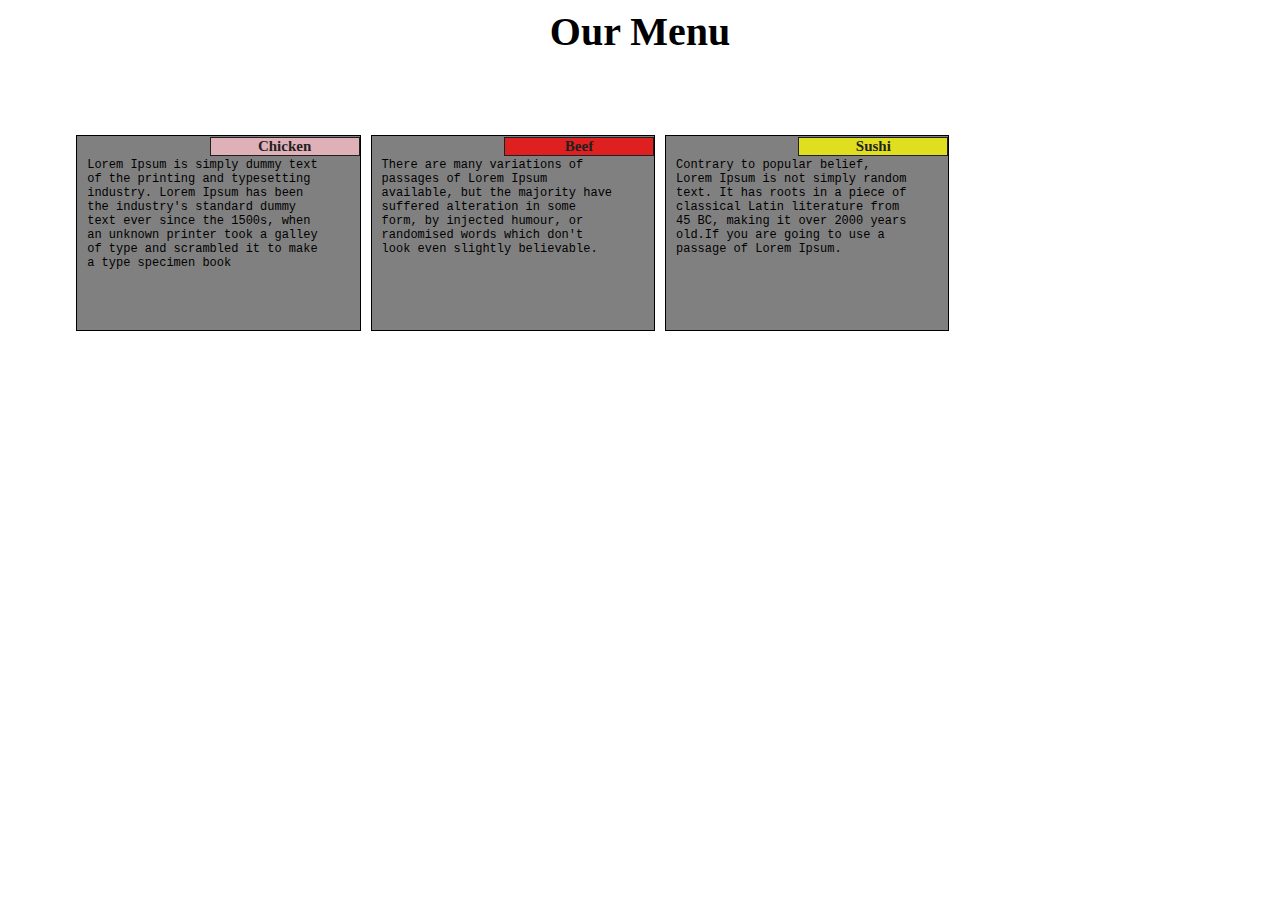
<file: module2-solution/index.html>
<!DOCTYPE html>
<html>
    <head>
        <title>Assignment Solution for Module2</title>
        <link rel="stylesheet" href="CSS/module2.css">
        <meta name="viewport" content="width=device-width, initial-scale=1">
    </head>
    <body>
        <div id="mainmenu">
            Our Menu
        </div>
        <div class="container">
            <div class="col_lg_3 col_md_5 col_sm_12" , id="id1">
                <p>Lorem Ipsum is simply dummy text of the printing and typesetting industry. 
                Lorem Ipsum has been the industry's standard dummy text ever since the 1500s, 
                when an unknown printer took a galley of type and scrambled it to make a type specimen book</p>
                <section id="chicken">
                    Chicken
                </section>
            </div>
            <div class="col_lg_3 col_md_5 col_sm_12" ,  id="id2">
                <p>There are many variations of passages of Lorem Ipsum available, but the majority have suffered alteration in some form, 
                by injected humour, or randomised words which don't look even slightly believable. 
                </p>
                 <section id="beef">
                    Beef
                </section>
            </div>
            <div class="col_lg_3 col_md_12 col_sm_12", id="id3">
                <p>Contrary to popular belief, Lorem Ipsum is not simply random text. It has roots in a piece of classical 
                Latin literature from 45 BC, making it over 2000 years old.If you are going to use a passage of Lorem Ipsum.</p>
                <section id="sushi">
                    Sushi
                </section>
            </div>
        </div>
    </body>
</html>
</file>
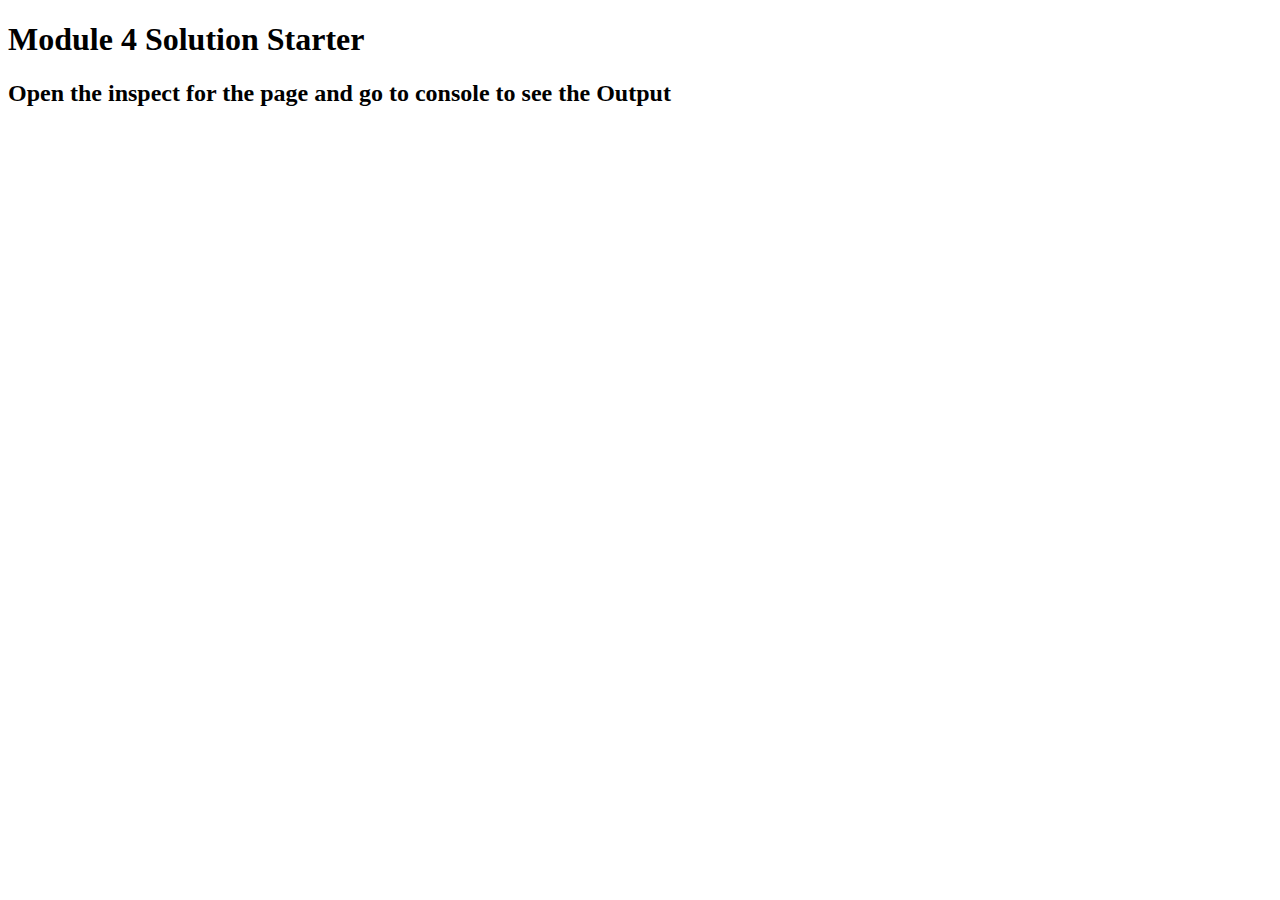
<file: module4-solution/index.html>
<!DOCTYPE html>
<html>
<head>
  <meta charset="utf-8">
  <title>Module 4 Solution Starter</title>
  <script src="SpeakHello.js"></script>
  <script src="SpeakGoodBye.js"></script>
  <script src="script.js"></script>
</head>
<body>
  <h1>Module 4 Solution Starter</h1>
  <h2> Open the inspect for the page and go to console to see the Output </h2>
</body>
</html>
</file>
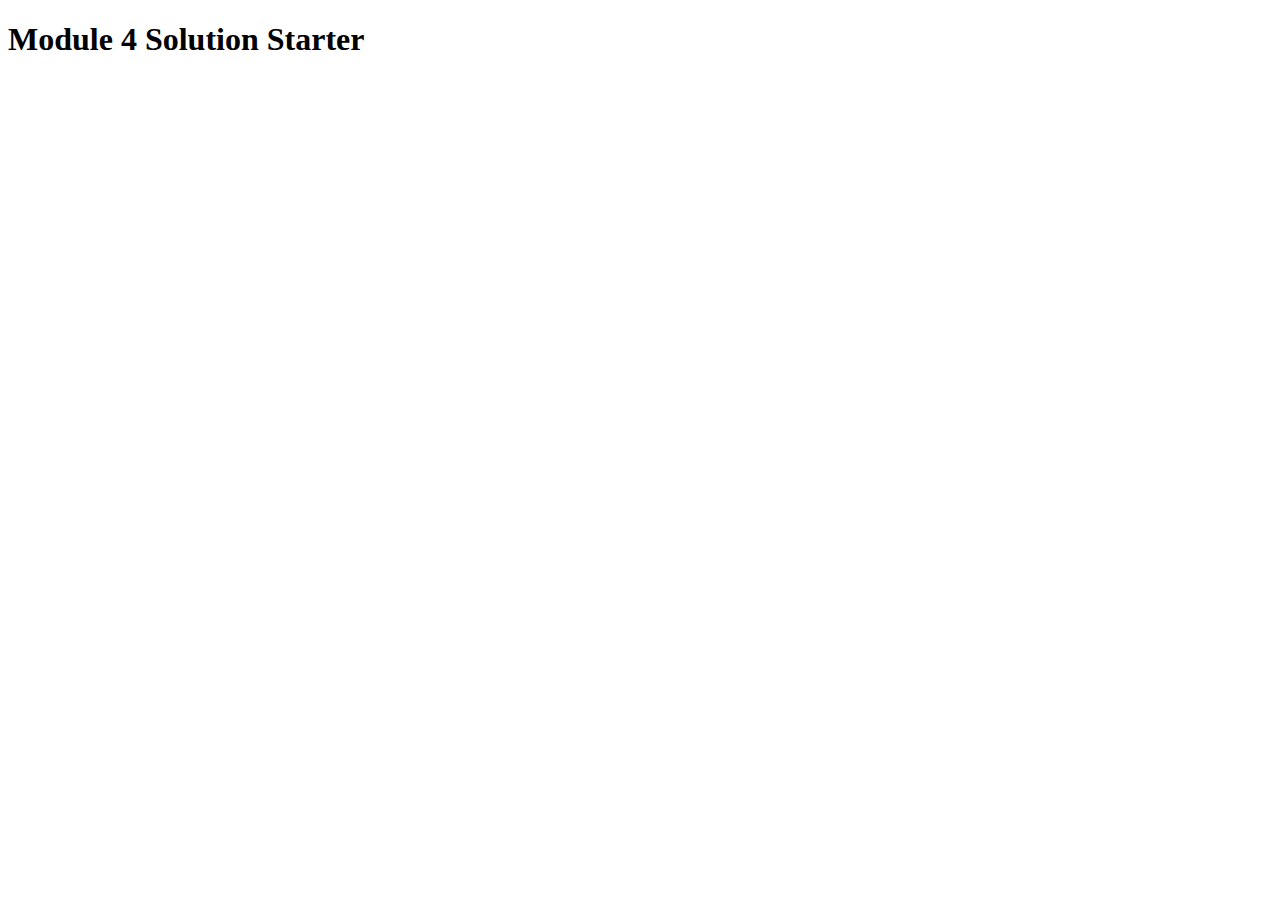
<file: Solution-Module3/module4-solution/index.html>
<!DOCTYPE html>
<html>
<head>
  <meta charset="utf-8">
  <title>Module 4 Solution Starter</title>
  <script src="SpeakHello.js"></script>
  <script src="SpeakGoodBye.js"></script>
  <script src="script.js"></script>
</head>
<body>
  <h1>Module 4 Solution Starter</h1>
</body>
</html>
</file>
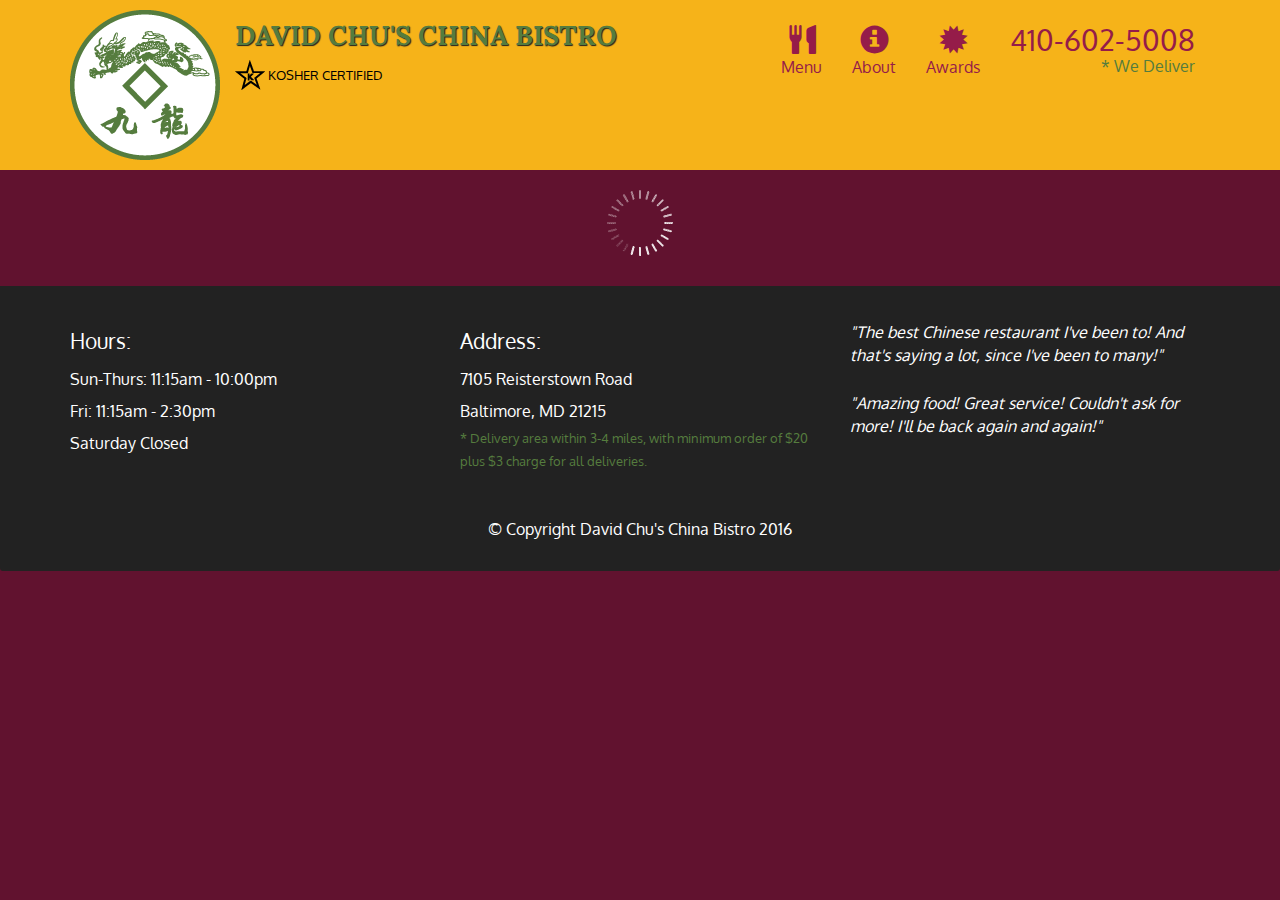
<file: module5-solution/assignment5/assignment5-solution-starter/index.html>
<!doctype html>
<html lang="en">
  <head>
    <meta charset="utf-8">
    <meta http-equiv="X-UA-Compatible" content="IE=edge">
    <meta name="viewport" content="width=device-width, initial-scale=1">
    <title>David Chu's China Bistro</title>
    <link rel="stylesheet" href="css/bootstrap.min.css">
    <link rel="stylesheet" href="css/styles.css">
    <link href='https://fonts.googleapis.com/css?family=Oxygen:400,300,700' rel='stylesheet' type='text/css'>
    <link href='https://fonts.googleapis.com/css?family=Lora' rel='stylesheet' type='text/css'>
  </head>
<body>
  <header>
    <nav id="header-nav" class="navbar navbar-default">
      <div class="container">
        <div class="navbar-header">
          <a href="index.html" class="pull-left visible-md visible-lg">
            <div id="logo-img" alt="Logo image"></div>
          </a>

          <div class="navbar-brand">
            <a href="index.html"><h1>David Chu's China Bistro</h1></a>
            <p>
              <img src="images/star-k-logo.png" alt="Kosher certification">
              <span>Kosher Certified</span>
            </p>
          </div>

          <button id="navbarToggle" type="button" class="navbar-toggle collapsed" data-toggle="collapse" data-target="#collapsable-nav" aria-expanded="false">
            <span class="sr-only">Toggle navigation</span>
            <span class="icon-bar"></span>
            <span class="icon-bar"></span>
            <span class="icon-bar"></span>
          </button>
        </div>
        
        <div id="collapsable-nav" class="collapse navbar-collapse">
           <ul id="nav-list" class="nav navbar-nav navbar-right">
            <li id="navHomeButton" class="visible-xs active">
              <a href="index.html">
                <span class="glyphicon glyphicon-home"></span> Home</a>
            </li>
            <li id="navMenuButton">
              <a href="#" onclick="$dc.loadMenuCategories();">
                <span class="glyphicon glyphicon-cutlery"></span><br class="hidden-xs"> Menu</a>
            </li>
            <li>
              <a href="#">
                <span class="glyphicon glyphicon-info-sign"></span><br class="hidden-xs"> About</a>
            </li>
            <li>
              <a href="#">
                <span class="glyphicon glyphicon-certificate"></span><br class="hidden-xs"> Awards</a>
            </li>
            <li id="phone" class="hidden-xs">
              <a href="tel:410-602-5008">
                <span>410-602-5008</span></a><div>* We Deliver</div>
            </li>
          </ul><!-- #nav-list -->
        </div><!-- .collapse .navbar-collapse -->
      </div><!-- .container -->
    </nav><!-- #header-nav -->
  </header>

  <div id="call-btn" class="visible-xs">
    <a class="btn" href="tel:410-602-5008">
    <span class="glyphicon glyphicon-earphone"></span>
    410-602-5008
    </a>
  </div>
  <div id="xs-deliver" class="text-center visible-xs">* We Deliver</div>

  <div id="main-content" class="container"></div>

  <footer class="panel-footer">
    <div class="container">
      <div class="row">
        <section id="hours" class="col-sm-4">
          <span>Hours:</span><br>
          Sun-Thurs: 11:15am - 10:00pm<br>
          Fri: 11:15am - 2:30pm<br>
          Saturday Closed
          <hr class="visible-xs">
        </section>
        <section id="address" class="col-sm-4">
          <span>Address:</span><br>
          7105 Reisterstown Road<br>
          Baltimore, MD 21215
          <p>* Delivery area within 3-4 miles, with minimum order of $20 plus $3 charge for all deliveries.</p>
          <hr class="visible-xs">
        </section>
        <section id="testimonials" class="col-sm-4">
          <p>"The best Chinese restaurant I've been to! And that's saying a lot, since I've been to many!"</p>
          <p>"Amazing food! Great service! Couldn't ask for more! I'll be back again and again!"</p>
        </section>
      </div>
      <div class="text-center">&copy; Copyright David Chu's China Bistro 2016</div>
    </div>
  </footer>

  <!-- jQuery (Bootstrap JS plugins depend on it) -->
  <script src="js/jquery-2.1.4.min.js"></script>
  <script src="js/bootstrap.min.js"></script>
  <script src="js/ajax-utils.js"></script>
  <script src="js/script.js"></script>
</body>
</html>
</file>
<file: module2-solution/CSS/module2.css>
*{
    box-sizing: border-box;
}

#mainmenu{
    margin-bottom: 75px;
    margin-left: auto;
    margin-right: auto;
    width: 90%;
    background-color: white;
    color: black;
    font-size: 40px;
    font-weight: bold;
    font-family:cursive;
    font-style: normal;
    text-align: center;
}


div.container{
    background-color:white;
    width: 90%;
    margin-left: auto;
    margin-right:auto;
}
div#id1{

    background-color:grey;
    position: relative;
    margin:5px;
    padding:10px;
    border: 1px solid black;

}
div#id2{
 
    background-color:grey;
    position: relative;
    margin:5px;
    padding:10px;
    border: 1px solid black;
}
div#id3{
    background-color:grey;
    position: relative;
    margin:5px;
    padding:10px;
    border: 1px solid black;
}

p{
font-size: 12px;
font-family: 'Courier New', Courier, monospace;
height: 150px;
width: 90%;
}

#chicken{
    background-color: pink;
    opacity: 75%;
    position:absolute;
    font-size: 15px;
    font-weight:bolder;
    top: 1px;
    right: 0px;
    border: 1px black solid;
    width: 150px;
    text-align: center;
}
#beef{
    font-size: 15px;
    background-color: red;
    opacity: 75%;
    font-weight:bolder;
    position:absolute;
    top: 1px;
    right: 0px;
    border: 1px black solid;
    width: 150px;
    text-align: center;
}
#sushi{
    font-size: 15px;
    background-color: yellow;
    opacity: 75%;
    font-weight:bolder;
    position:absolute;
    top: 1px;
    right: 0px;
    border: 1px black solid;
    width: 150px;
    text-align: center;
}

.row{
    width: 100%;
}
/********* For Desktop ************/

@media (min-width: 992px) 
{
    .col_lg_1, .col_lg_2, .col_lg_3, .col_lg_4, .col_lg_5, .col_lg_6, .col_lg_7, .col_lg_8, .col_lg_10, .col_lg_11, .col_lg_12 
    {
        float: left;
    }
    .col_lg_1{
        width:8.33%;
    }
    .col_lg_2{
        width:16.66%;
    }
    .col_lg_3{
        width: 25%;
    }
    .col_lg_4{
        width: 33%;
    }
    .col_lg_5{
        width:45.66%;
    }
    .col_lg_6{
        width: 50%;
    }
    .col_lg_7{
        width: 58.33%;
    }
    .col_lg_8{
        width:66.66%;
    }
    .col_lg_9{
        width:75%;
    }
    .col_lg_10{
        width:83.33%;
    }
    .col_lg_11{
        width:91.66%;
    }
    .col_lg_12{
        width: 100%;
    }
}

/********* For Tablet ************/
@media (min-width: 768px) and (max-width: 991px) 
{
    .col_md_1, .col_md_2, .col_md_3, .col_md_4, .col_md_5, .col_md_6, .col_md_7, .col_md_8, .col_md_10, .col_md_11, .col_md_12 
    {
        float: left;
    }
    .col_md_1{
        width:8.33%;
    }
    .col_md_2{            
        width:16.66%;
    }
    .col_md_3{
        width: 25%;
    }        
    .col_md_4{          
        width: 33%;
    } 
    .col_md_5{ 
        width:45.66%;
    }
    .col_md_6{
        width: 50%;
    }           
    .col_md_7{
        width: 58.33%;
    }
    .col_md_8{
        width:66.66%;
    }            
    .col_md_9{            
        width:74.99%;
    }
    .col_md_10{
        width:83.33%;
    }
    .col_md_11{
        width:91.66%;
    }
    .col_md_12{
        width: 92.5%;
    }
        
}


/********* For Mobile ************/
@media (max-width: 767px)
{
    .col_sm_1,.col_sm_2,.col_sm_3,.col_sm_4,.col_sm_5,.col_sm_6,.col_sm_7,.col_sm_8,.col_sm_10,.col_sm_11,.col_sm_12
    {
        float: left;      
     }
        .col_sm_1{
            width:8.33%;
        }
        .col_sm_2{            
            width:16.66%;
        }
        .col_sm_3{
            width: 25%;
        }        
        .col_sm_4{          
            width: 33%;
        } 
        .col_sm_5{ 
            width:45.66%;
        }
        .col_sm_6{
            width: 50%;
        }           
        .col_sm_7{
            width: 58.33%;
        }
        .col_sm_8{
            width:66.66%;
        }            
        .col_sm_9{            
            width:74.99%;
        }
        .col_sm_10{
            width:83.33%;
        }
        .col_sm_11{
            width:91.66%;
        }
        .col_sm_12{
            width: 92.5%;
        }
            
    }
</file>
<file: module5-solution/assignment5/assignment5-solution-starter/css/styles.css>
body {
  font-size: 16px;
  color: #fff;
  background-color: #61122f;
  font-family: 'Oxygen', sans-serif;
}

/** HEADER **/
#header-nav {
  background-color: #f6b319;
  border-radius: 0;
  border: 0;
}

#logo-img {
  background: url('../images/restaurant-logo_large.png') no-repeat;
  width: 150px;
  height: 150px;
  margin: 10px 15px 10px 0;
}

.navbar-brand {
  padding-top: 25px;
}
.navbar-brand h1 { /* Restaurant name */
  font-family: 'Lora', serif;
  color: #557c3e;
  font-size: 1.5em;
  text-transform: uppercase;
  font-weight: bold;
  text-shadow: 1px 1px 1px #222;
  margin-top: 0;
  margin-bottom: 0;
  line-height: .75;
}
.navbar-brand a:hover, .navbar-brand a:focus {
  text-decoration: none;
}
.navbar-brand p { /* Kosher cert */
  color: #000;
  text-transform: uppercase;
  font-size: .7em;
  margin-top: 15px;
}
.navbar-brand p span { /* Star-K */
  vertical-align: middle;
}

#nav-list {
  margin-top: 10px;
}
#nav-list a {
  color: #951C49;
  text-align: center;
}
#nav-list a:hover {
  background: #E7E7E7;
}
#nav-list a span {
  font-size: 1.8em;
}

#phone {
  margin-top: 5px;
}
#phone a { /* Phone number */
  text-align: right;
  padding-bottom: 0;
}
#phone div { /* We Deliver */
  color: #557c3e;
  text-align: right;
  padding-right: 15px;
}

.navbar-header button.navbar-toggle, .navbar-header .icon-bar {
  border: 1px solid #61122f;
}
.navbar-header button.navbar-toggle {
  clear: both;
  margin-top: -30px;
}
/* END HEADER */

/* FOOTER */
.panel-footer {
  margin-top: 30px;
  padding-top: 35px;
  padding-bottom: 30px;
  background-color: #222;
  border-top: 0;
}
.panel-footer div.row {
  margin-bottom: 35px;
}
#hours, #address {
  line-height: 2;
}
#hours > span, #address > span {
  font-size: 1.3em;
}
#address p {
  color: #557c3e;
  font-size: .8em;
  line-height: 1.8;
}
#testimonials {
  font-style: italic;
}
#testimonials p:nth-child(2) {
  margin-top: 25px;
}
/* END FOOTER */



/* HOME PAGE */
.container .jumbotron {
  box-shadow: 0 0 50px #3F0C1F;
  border: 2px solid #3F0C1F;
}

#menu-tile, #specials-tile, #map-tile {
  height: 250px;
  width: 100%;
  margin-bottom: 15px;
  position: relative;
  border: 2px solid #3F0C1F;
  overflow: hidden;
}
#menu-tile:hover, #specials-tile:hover, #map-tile:hover {
  box-shadow: 0 1px 5px 1px #cccccc;
}
#menu-tile {
  background: url('../images/menu-tile.jpg') no-repeat;
  background-position: center;
}
#specials-tile {
  background: url('../images/specials-tile.jpg') no-repeat;
  background-position: center;
}
#menu-tile span, #specials-tile span, #map-tile span {
  position: absolute;
  bottom: 0;
  right: 0;
  width: 100%;
  text-align: center;
  font-size: 1.6em;
  text-transform: uppercase;
  background-color: #000;
  color: #fff;
  opacity: .8;
}
/* END HOME PAGE */

/* MENU CATEGORIES PAGE */
.category-tile { 
  position: relative;
  border: 2px solid #3F0C1F;
  overflow: hidden;
  width: 200px;
  height: 200px;
  margin: 0 auto 15px;
}
.category-tile span {
  position: absolute;
  bottom: 0;
  right: 0;
  width: 100%;
  text-align: center;
  font-size: 1.2em;
  text-transform: uppercase;
  background-color: #000;
  color: #fff;
  opacity: .8;
}
.category-tile:hover {
  box-shadow: 0 1px 5px 1px #cccccc;
}

#menu-categories-title + div {
  margin-bottom: 50px;
}
/* END MENU CATEGORIES PAGE */

/* SINGLE CATEGORY PAGE */
.menu-item-tile {
  margin-bottom: 25px;
}
.menu-item-tile hr {
  width: 80%;
}
.menu-item-tile .menu-item-price {
  font-size: 1.1em;
  text-align: right;
  margin-top: -15px;
  margin-right: -15px;
}
.menu-item-tile .menu-item-price span {
  font-size: .6em;
}
.menu-item-photo {
  position: relative;
  border: 2px solid #3F0C1F; 
  overflow: hidden;
  padding: 0;
  margin-right: -15px;
  margin-left: auto;
  margin-bottom: 20px;
  max-width: 250px;
}
.menu-item-photo div {
  position: absolute;
  bottom: 0;
  right: 0;
  width: 80px;
  background-color: #557c3e;
  text-align: center;
}
.menu-item-description {
  padding-right: 30px;
}
h3.menu-item-title {
  margin: 0 0 10px;
}
.menu-item-details {
  font-size: .9em;
  font-style: italic;
}
/* END SINGLE CATEGORY PAGE */


/********** Large devices only **********/
@media (min-width: 1200px) {
  .container .jumbotron {
    background: url('../images/jumbotron_1200.jpg') no-repeat;
    height: 675px;
  }
}

/********** Medium devices only **********/
@media (min-width: 992px) and (max-width: 1199px) {
  /* Header */
  #logo-img {
    background: url('../images/restaurant-logo_medium.png') no-repeat;
    width: 100px;
    height: 100px;
    margin: 5px 5px 5px 0;
  }
  /* End Header */

  /* Home Page */
  .container .jumbotron {
    background: url('../images/jumbotron_992.jpg') no-repeat;
    height: 558px;
  }
  /* End Home Page */
}

/********** Small devices only **********/
@media (min-width: 768px) and (max-width: 991px) {
  /* Home Page */
  .container .jumbotron {
    background: url('../images/jumbotron_768.jpg') no-repeat;
    height: 432px;
  }
  /* End Home Page */
}

/********** Extra small devices only **********/
@media (max-width: 767px) {
  /* Header */
  .navbar-brand {
    padding-top: 10px;
    height: 80px;
  }
  .navbar-brand h1 { /* Restaurant name */
    padding-top: 10px;
    font-size: 5vw; /* 1vw = 1% of viewport width */
  }
  .navbar-brand p { /* Kosher cert */
    font-size: .6em;
    margin-top: 12px;
  }
  .navbar-brand p img { /* Star-K */
    height: 20px;
  }

  #collapsable-nav a { /* Collapsed nav menu text */
    font-size: 1.2em;
  }
  #collapsable-nav a span { /* Collapsed nav menu glyph */
    font-size: 1em;
    margin-right: 5px;
  }

  #call-btn > a {
    font-size: 1.5em;
    display: block;
    margin: 0 20px;
    padding: 10px;
    border: 2px solid #fff;
    background-color: #f6b319;
    color: #951c49;
  }
  #xs-deliver {
    margin-top: 5px;
    font-size: .7em;
    letter-spacing: .1em;
    text-transform: uppercase;
  }
  /* End Header */

  /* Footer */
  .panel-footer section {
    margin-bottom: 30px;
    text-align: center;
  }
  .panel-footer section:nth-child(3) {
    margin-bottom: 0; /* margin already exists on the whole row */
  }
  .panel-footer section hr {
    width: 50%;
  }
  /* End Footer */

  /* Home Page */
  .container .jumbotron {
    margin-top: 30px;
    padding: 0;
  }
  #menu-tile, #specials-tile {
    width: 360px;
    margin: 0 auto 15px;
  }

  .menu-item-photo {
    margin-right: auto;
  }
  .menu-item-tile .menu-item-price {
    text-align: center;
  }
  .menu-item-description {
    text-align: center;;
  }
}


/********** Super extra small devices Only :-) (e.g., iPhone 4) **********/
@media (max-width: 479px) {
  /* Header */
  .navbar-brand h1 { /* Restaurant name */
    padding-top: 5px;
    font-size: 6vw;
  }
  /* End Header */
  
  /* Home page */
  #menu-tile, #specials-tile {
    width: 280px;
    margin: 0 auto 15px;
  }

  .col-xxs-12 {
    position: relative;
    min-height: 1px;
    padding-right: 15px;
    padding-left: 15px;
    float: left;
    width: 100%;
  }
}
</file>
